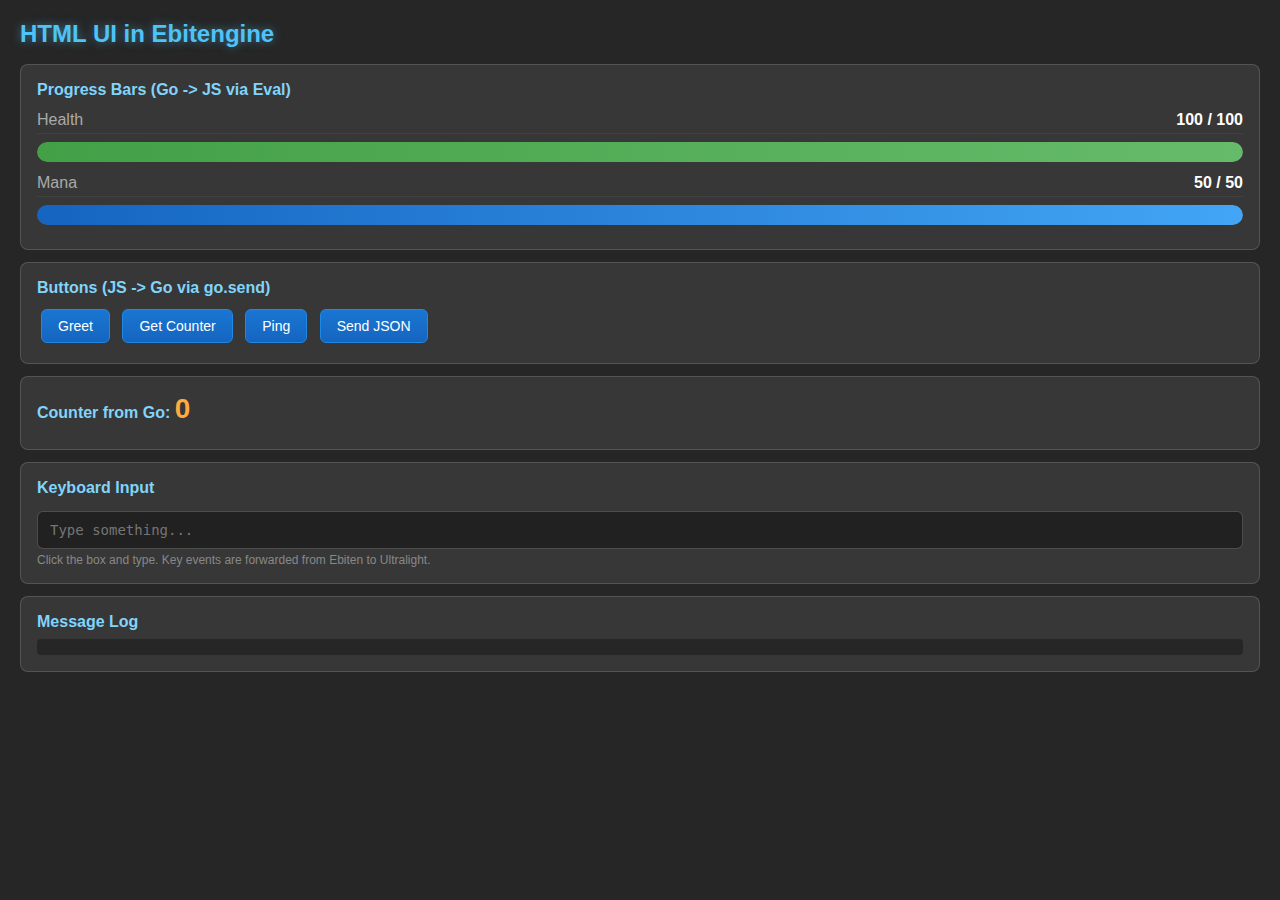
<file: example/ui/index.html>
<!DOCTYPE html>
<html>
<head>
<meta charset="UTF-8">
<style>
  * { margin: 0; padding: 0; box-sizing: border-box; }
  body {
    font-family: 'Segoe UI', Arial, sans-serif;
    background: rgba(0, 0, 0, 0.85);
    color: #e0e0e0;
    padding: 20px;
    user-select: none;
  }
  h1 {
    color: #4fc3f7;
    font-size: 24px;
    margin-bottom: 16px;
    text-shadow: 0 0 10px rgba(79, 195, 247, 0.5);
  }
  .panel {
    background: rgba(255, 255, 255, 0.08);
    border: 1px solid rgba(255, 255, 255, 0.15);
    border-radius: 8px;
    padding: 16px;
    margin-bottom: 12px;
  }
  .panel h2 {
    color: #81d4fa;
    font-size: 16px;
    margin-bottom: 8px;
  }
  .stat-row {
    display: flex;
    justify-content: space-between;
    padding: 4px 0;
    border-bottom: 1px solid rgba(255,255,255,0.05);
  }
  .stat-label { color: #aaa; }
  .stat-value { color: #fff; font-weight: bold; }
  .bar {
    width: 100%;
    height: 20px;
    background: rgba(255,255,255,0.1);
    border-radius: 10px;
    overflow: hidden;
    margin: 8px 0;
  }
  .bar-fill {
    height: 100%;
    border-radius: 10px;
    transition: width 0.3s ease;
  }
  .bar-fill.green { background: linear-gradient(90deg, #43a047, #66bb6a); }
  .bar-fill.blue  { background: linear-gradient(90deg, #1565c0, #42a5f5); }
  button {
    background: linear-gradient(180deg, #1976d2, #1565c0);
    color: white;
    border: 1px solid #1e88e5;
    border-radius: 6px;
    padding: 8px 16px;
    margin: 4px;
    cursor: pointer;
    font-size: 14px;
    transition: all 0.2s;
  }
  button:hover {
    background: linear-gradient(180deg, #1e88e5, #1976d2);
    transform: translateY(-1px);
    box-shadow: 0 2px 8px rgba(25, 118, 210, 0.4);
  }
  button:active { transform: translateY(0); }
  #log {
    font-family: 'Consolas', monospace;
    font-size: 12px;
    color: #aaa;
    max-height: 120px;
    overflow-y: auto;
    padding: 8px;
    background: rgba(0,0,0,0.3);
    border-radius: 4px;
    margin-top: 8px;
  }
  #log .msg { padding: 2px 0; }
  #log .from-go { color: #4fc3f7; }
  #log .from-js { color: #81c784; }
  #counter { color: #ffab40; font-size: 28px; font-weight: bold; }
  .keyboard-test input {
    width: 100%;
    padding: 10px 12px;
    margin-top: 6px;
    font-size: 14px;
    font-family: 'Consolas', monospace;
    color: #e0e0e0;
    background: rgba(0, 0, 0, 0.4);
    border: 1px solid rgba(255, 255, 255, 0.2);
    border-radius: 6px;
    outline: none;
  }
  .keyboard-test input:focus {
    border-color: #4fc3f7;
    box-shadow: 0 0 0 2px rgba(79, 195, 247, 0.3);
  }
  .keyboard-test .hint { color: #888; font-size: 12px; margin-top: 4px; }
</style>
</head>
<body>
  <h1>HTML UI in Ebitengine</h1>

  <div class="panel">
    <h2>Progress Bars (Go -> JS via Eval)</h2>
    <div class="stat-row">
      <span class="stat-label">Health</span>
      <span class="stat-value" id="hp-text">100 / 100</span>
    </div>
    <div class="bar"><div class="bar-fill green" id="hp-bar" style="width:100%"></div></div>
    <div class="stat-row">
      <span class="stat-label">Mana</span>
      <span class="stat-value" id="mp-text">50 / 50</span>
    </div>
    <div class="bar"><div class="bar-fill blue" id="mp-bar" style="width:100%"></div></div>
  </div>

  <div class="panel">
    <h2>Buttons (JS -> Go via go.send)</h2>
    <button onclick="go.send('greet')">Greet</button>
    <button onclick="go.send('count')">Get Counter</button>
    <button onclick="go.send('ping')">Ping</button>
    <button onclick="go.send(JSON.stringify({action:'custom',value:42}))">Send JSON</button>
  </div>

  <div class="panel">
    <h2>Counter from Go: <span id="counter">0</span></h2>
  </div>

  <div class="panel keyboard-test">
    <h2>Keyboard Input</h2>
    <input type="text" id="kb-input" placeholder="Type something..." autocomplete="off" />
    <div class="hint">Click the box and type. Key events are forwarded from Ebiten to Ultralight.</div>
  </div>

  <div class="panel">
    <h2>Message Log</h2>
    <div id="log"></div>
  </div>

<script>
  let hp = 100, maxHp = 100;
  let mp = 50, maxMp = 50;

  // Called from Go via ui.Eval("updateHP(80, 100)")
  function updateHP(current, max) {
    hp = current; maxHp = max;
    document.getElementById('hp-text').textContent = hp + ' / ' + maxHp;
    document.getElementById('hp-bar').style.width = (hp / maxHp * 100) + '%';
    addLog('Go -> JS: HP = ' + hp + '/' + maxHp, 'from-go');
  }

  function updateMP(current, max) {
    mp = current; maxMp = max;
    document.getElementById('mp-text').textContent = mp + ' / ' + maxMp;
    document.getElementById('mp-bar').style.width = (mp / maxMp * 100) + '%';
    addLog('Go -> JS: MP = ' + mp + '/' + maxMp, 'from-go');
  }

  // Called from Go via ui.Eval("updateCounter(5)")
  function updateCounter(val) {
    document.getElementById('counter').textContent = val;
  }

  // Called from Go via ui.Eval("showMessage('hello')")
  function showMessage(msg) {
    addLog('Go -> JS: ' + msg, 'from-go');
  }

  // Receive structured data from Go via ui.Send(data)
  go.receive = function(data) {
    addLog('Go -> JS (data): ' + JSON.stringify(data), 'from-go');
  };

  function addLog(text, cls) {
    var log = document.getElementById('log');
    var div = document.createElement('div');
    div.className = 'msg ' + (cls || '');
    div.textContent = '[' + new Date().toLocaleTimeString() + '] ' + text;
    log.appendChild(div);
    log.scrollTop = log.scrollHeight;
  }

  addLog('UI initialized', 'from-js');
</script>
</body>
</html>
</file>
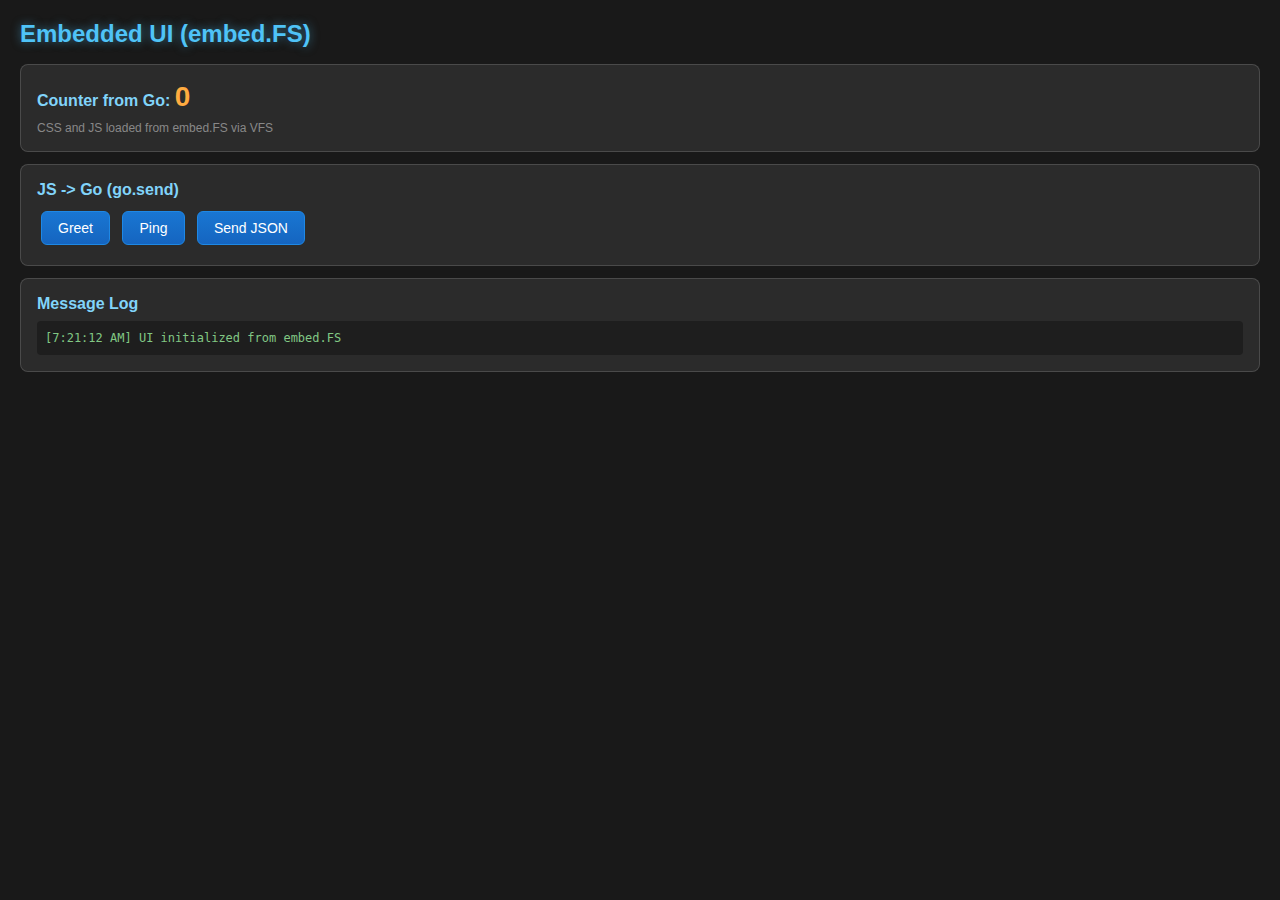
<file: example_embed/ui/index.html>
<!DOCTYPE html>
<html>
<head>
<meta charset="UTF-8">
<link rel="stylesheet" href="style.css">
</head>
<body>
  <h1>Embedded UI (embed.FS)</h1>

  <div class="panel">
    <h2>Counter from Go: <span id="counter">0</span></h2>
    <p class="hint">CSS and JS loaded from embed.FS via VFS</p>
  </div>

  <div class="panel">
    <h2>JS -> Go (go.send)</h2>
    <button onclick="go.send('greet')">Greet</button>
    <button onclick="go.send('ping')">Ping</button>
    <button onclick="go.send(JSON.stringify({action:'test',value:42}))">Send JSON</button>
  </div>

  <div class="panel">
    <h2>Message Log</h2>
    <div id="log"></div>
  </div>

  <script src="app.js"></script>
</body>
</html>
</file>
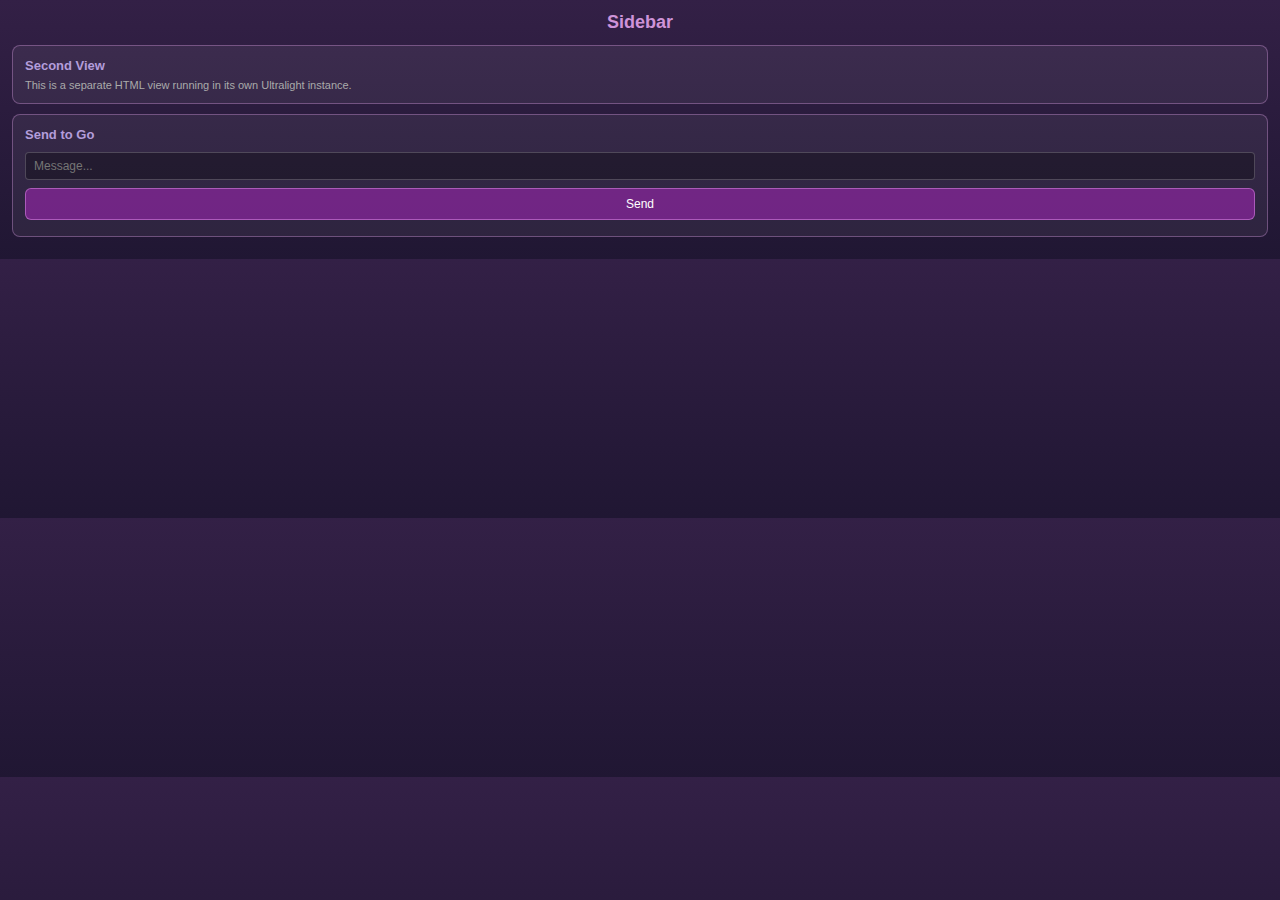
<file: example/ui/sidebar.html>
<!DOCTYPE html>
<html>
<head>
<meta charset="UTF-8">
<style>
  * { margin: 0; padding: 0; box-sizing: border-box; }
  body {
    font-family: 'Segoe UI', Arial, sans-serif;
    background: linear-gradient(180deg, rgba(40, 20, 60, 0.95), rgba(20, 10, 40, 0.95));
    color: #e0e0e0;
    padding: 12px;
    user-select: none;
    height: 100%;
  }
  h1 {
    color: #ce93d8;
    font-size: 18px;
    margin-bottom: 12px;
    text-align: center;
  }
  .box {
    background: rgba(255, 255, 255, 0.06);
    border: 1px solid rgba(206, 147, 216, 0.4);
    border-radius: 8px;
    padding: 12px;
    margin-bottom: 10px;
  }
  .box h2 {
    color: #b39ddb;
    font-size: 13px;
    margin-bottom: 6px;
  }
  button {
    width: 100%;
    background: rgba(156, 39, 176, 0.6);
    color: white;
    border: 1px solid rgba(186, 104, 200, 0.8);
    border-radius: 6px;
    padding: 8px;
    margin: 4px 0;
    cursor: pointer;
    font-size: 12px;
  }
  button:hover {
    background: rgba(186, 104, 200, 0.7);
  }
  input {
    width: 100%;
    padding: 6px 8px;
    margin: 4px 0;
    font-size: 12px;
    background: rgba(0,0,0,0.3);
    border: 1px solid rgba(255,255,255,0.2);
    border-radius: 4px;
    color: #fff;
  }
  #out {
    font-size: 11px;
    color: #b39ddb;
    margin-top: 8px;
    word-break: break-all;
  }
</style>
</head>
<body>
  <h1>Sidebar</h1>
  <div class="box">
    <h2>Second View</h2>
    <p style="font-size: 11px; color: #aaa;">This is a separate HTML view running in its own Ultralight instance.</p>
  </div>
  <div class="box">
    <h2>Send to Go</h2>
    <input type="text" id="msg" placeholder="Message..." />
    <button onclick="send()">Send</button>
  </div>
  <div id="out"></div>
<script>
  function send() {
    var msg = document.getElementById('msg').value || 'hello from sidebar';
    go.send(msg);
    document.getElementById('out').textContent = 'Sent: ' + msg;
  }

  // Receive data from Go via ui.Send(data)
  go.receive = function(data) {
    document.getElementById('out').textContent = 'From Go: ' + JSON.stringify(data);
  };
</script>
</body>
</html>
</file>
<file: example_embed/ui/style.css>
* { margin: 0; padding: 0; box-sizing: border-box; }
body {
  font-family: 'Segoe UI', Arial, sans-serif;
  background: rgba(0, 0, 0, 0.9);
  color: #e0e0e0;
  padding: 20px;
  user-select: none;
}
h1 {
  color: #4fc3f7;
  font-size: 24px;
  margin-bottom: 16px;
  text-shadow: 0 0 10px rgba(79, 195, 247, 0.5);
}
.panel {
  background: rgba(255, 255, 255, 0.08);
  border: 1px solid rgba(255, 255, 255, 0.15);
  border-radius: 8px;
  padding: 16px;
  margin-bottom: 12px;
}
.panel h2 {
  color: #81d4fa;
  font-size: 16px;
  margin-bottom: 8px;
}
.hint {
  color: #888;
  font-size: 12px;
  margin-top: 4px;
}
button {
  background: linear-gradient(180deg, #1976d2, #1565c0);
  color: white;
  border: 1px solid #1e88e5;
  border-radius: 6px;
  padding: 8px 16px;
  margin: 4px;
  cursor: pointer;
  font-size: 14px;
  transition: all 0.2s;
}
button:hover {
  background: linear-gradient(180deg, #1e88e5, #1976d2);
  transform: translateY(-1px);
  box-shadow: 0 2px 8px rgba(25, 118, 210, 0.4);
}
button:active { transform: translateY(0); }
#counter { color: #ffab40; font-size: 28px; font-weight: bold; }
#log {
  font-family: 'Consolas', monospace;
  font-size: 12px;
  color: #aaa;
  max-height: 150px;
  overflow-y: auto;
  padding: 8px;
  background: rgba(0, 0, 0, 0.3);
  border-radius: 4px;
  margin-top: 8px;
}
#log .msg { padding: 2px 0; }
#log .from-go { color: #4fc3f7; }
#log .from-js { color: #81c784; }
</file>
